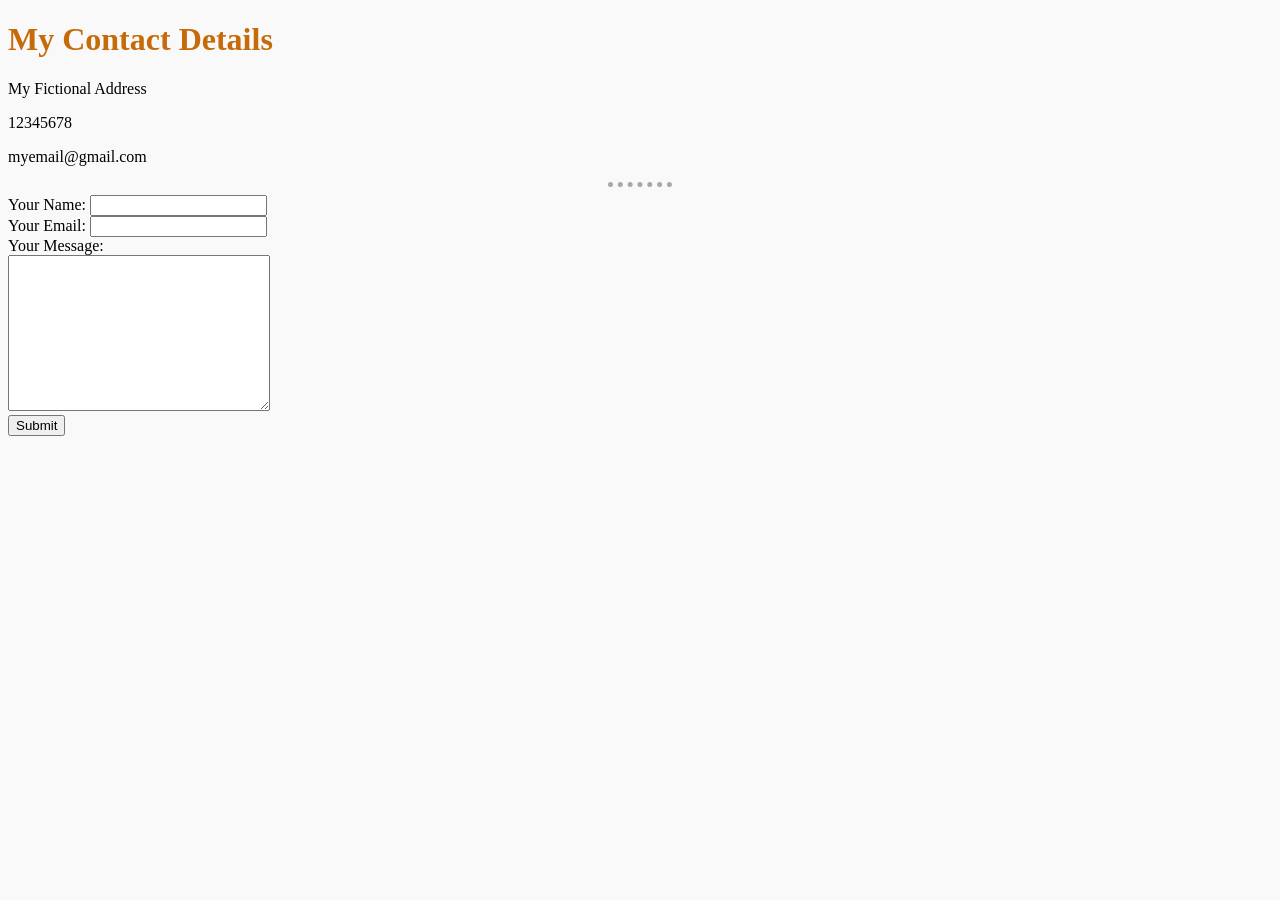
<file: contact-me.html>
<!DOCTYPE html>
<html lang="en" dir="ltr">
  <head>
    <meta charset="utf-8">
    <title>Contact Me</title>
    <link rel="stylesheet" href="css/styles.css">
  </head>
  <body>
    <h1>My Contact Details</h1>
    <p>My Fictional Address</p>
    <p>12345678</p>
    <p>myemail@gmail.com</p>
    <hr>
    <form action="mailto:myemail@gmail.com" method="post" enctype="text/plain">
      <label>Your Name:</label>
      <input type="text" name="yourName" value=""><br>
      <label>Your Email:</label>
      <input type="email" name="yourEmail" value=""><br>
      <label>Your Message:</label><br>
      <textarea name="yourMessage" rows="10" cols="30"></textarea><br>
      <input type="submit" name="" value="Submit">
    </form>
  </body>
</html>
</file>
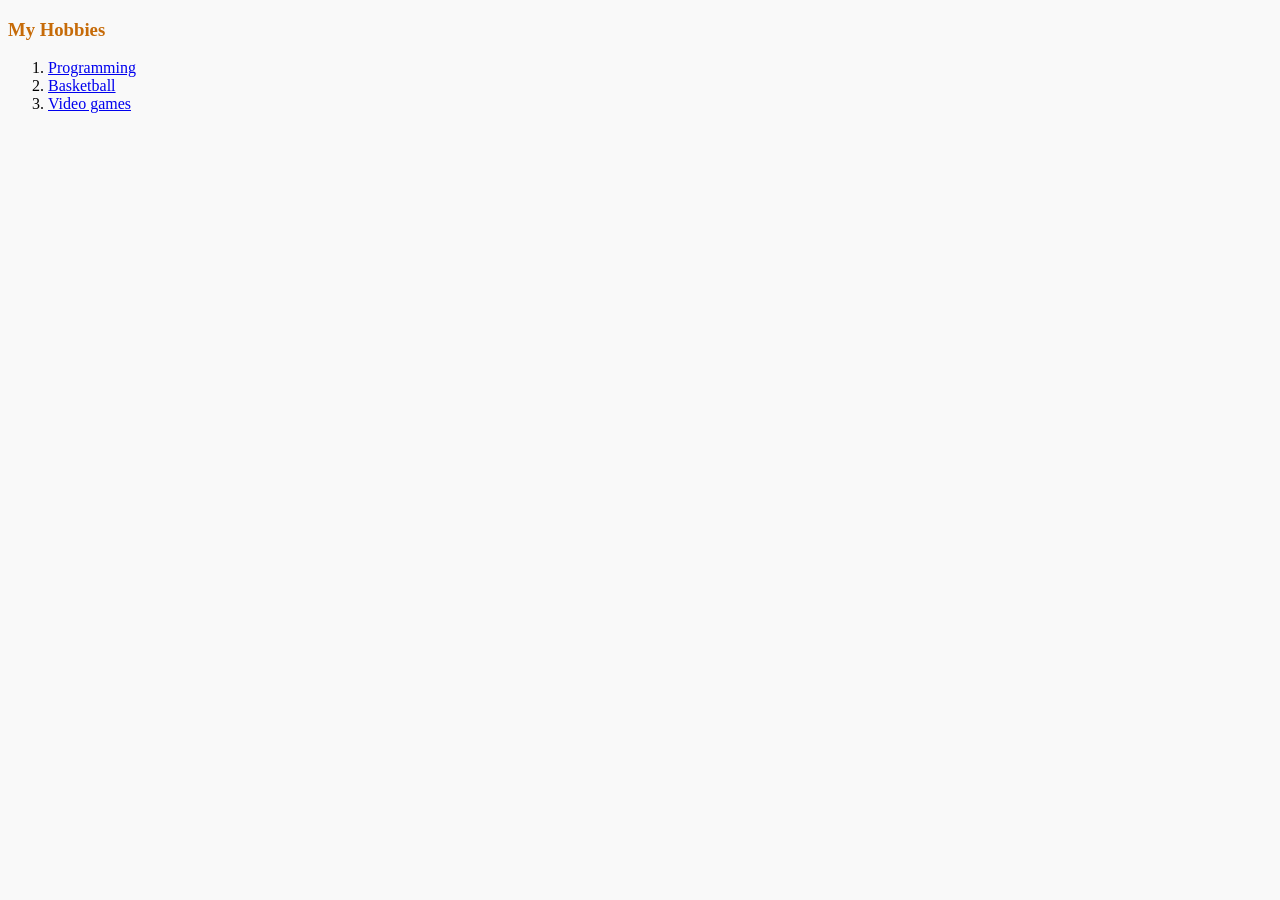
<file: hobbies.html>
<!DOCTYPE html>
<html lang="en" dir="ltr">
  <head>
    <meta charset="utf-8">
    <title>My Hobbies</title>
    <link rel="stylesheet" href="css/styles.css">
  </head>

  <body>
    <h3>My Hobbies</h3>
    <ol>
      <li><a href="https://www.udemy.com/course/100-days-of-code/">Programming</a></li>
      <li><a href="https://www.aalborgbasket.dk/">Basketball</a></li>
      <li><a href="https://steamcommunity.com/profiles/76561198421053928">Video games</a></li>
    </ol>
  </body>
</html>
</file>
<file: css/styles.css>
body {
  background-color: #F9F9F9;
}

h1 {
  color: #C66B09;
}

h3 {
  color: #C66B09;
}

hr {
  border-style: none;
  border-top-style: dotted;
  border-color: #A8A8A8;
  border-width: 5px;
  width: 5%;
}
</file>
